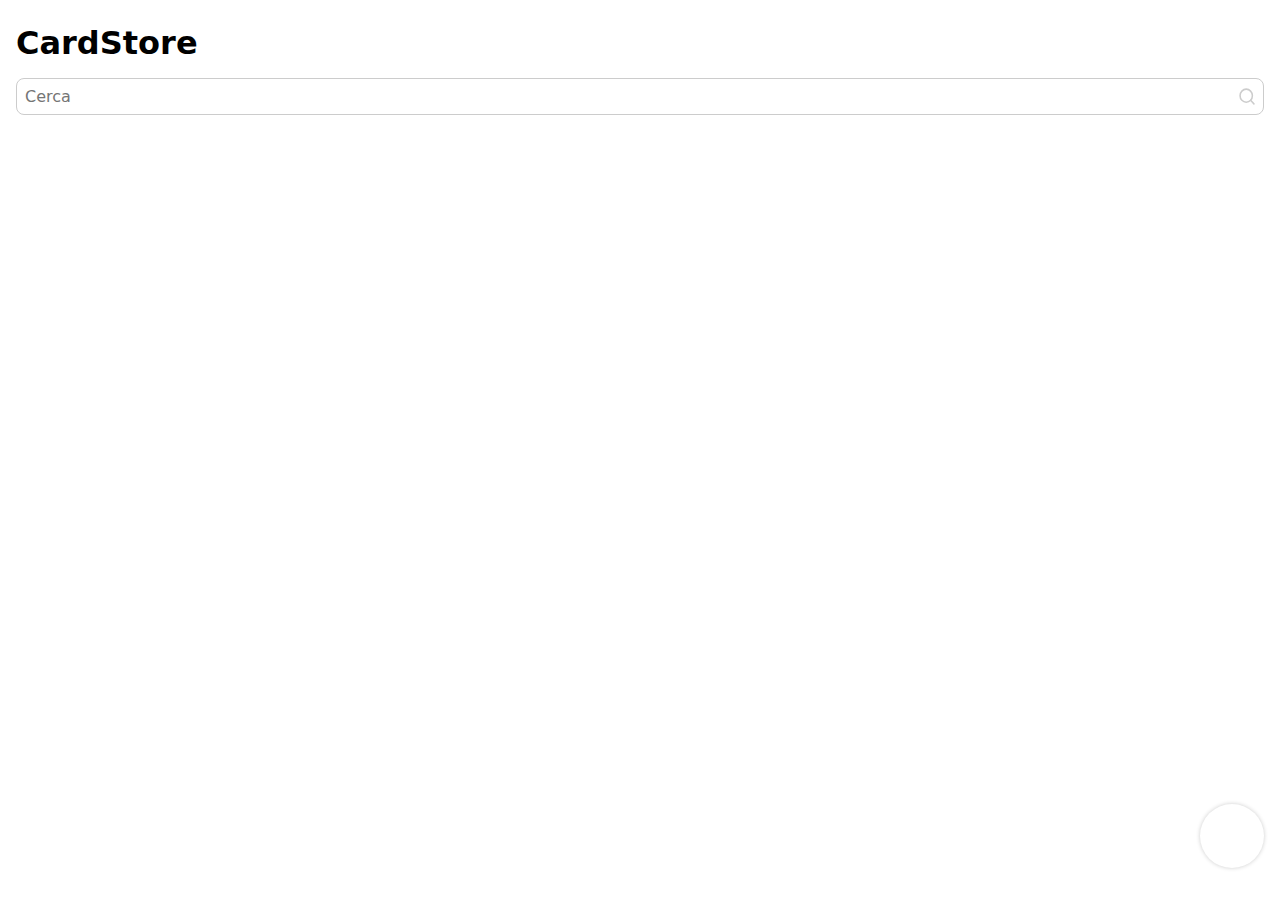
<file: index.html>
<!DOCTYPE html>
<html lang="it">
<head>
    <meta charset="UTF-8">
    <meta name="viewport" content="width=device-width, initial-scale=1.0, minimum-scale=1.0, maximum-scale=1.0, user-scalable=no">
    <meta name="apple-mobile-web-app-status-bar-style" content="default">
    <meta name="theme-color" content="#ffffff">
    <title>CardStore</title>
    <link rel="apple-touch-icon" sizes="96x96" href="icons/logo-96.png">
    <link rel="apple-touch-icon" sizes="120x120" href="icons/logo-120.png">
    <link rel="apple-touch-icon" sizes="128x128" href="icons/logo-128.png">
    <link rel="apple-touch-icon" sizes="152x152" href="icons/logo-152.png">
    <link rel="apple-touch-icon" sizes="192x192" href="icons/logo-192.png">
    <link rel="apple-touch-icon" sizes="256x256" href="icons/logo-256.png">
    <link rel="apple-touch-icon" sizes="512x512" href="icons/logo-512.png">
    <link rel="icon" sizes="96x96" href="icons/logo-96.png">
    <link rel="icon" sizes="120x120" href="icons/logo-120.png">
    <link rel="icon" sizes="128x128" href="icons/logo-128.png">
    <link rel="icon" sizes="152x152" href="icons/logo-152.png">
    <link rel="icon" sizes="192x192" href="icons/logo-192.png">
    <link rel="icon" sizes="256x256" href="icons/logo-256.png">
    <link rel="icon" sizes="512x512" href="icons/logo-512.png">
    <link rel="stylesheet" href="css/common.css">
    <link rel="stylesheet" href="css/index.css">
    <link rel="manifest" href="manifest.json" type="application/manifest+json">
</head>
<body>
    <div id="header">
        <h1>CardStore</h1>
        <div>
            <button id="import-button" onclick="showImportDialog();"></button>
            <button id="export-button" onclick="exportData();"></button>
        </div>
    </div>
    <div>
        <input type="text" id="search-bar" placeholder="Cerca">
    </div>
    <div id="container">
        <div id="cards-grid"></div>
    </div>
    <button id="add-button" onclick="window.location.replace('add.html')"></button>

    <dialog id="export-dialog">
        <h2>Export dei dati</h2>
        <p>Copia il testo in basso e salvalo in un posto sicuro.</p>
        <code id="export-dialog-data-text"></code>
        <button onclick="closeExportDialog();">OK</button>
    </dialog>
    <dialog id="import-dialog">
        <h2>Import dei dati</h2>
        <p>Inserisci la stringa di dati salvata in precedenza.</p>
        <input type="text" id="import-dialog-input" autofocus>
        <div>
            <button onclick="closeImportDialog(false);">Annulla</button>
            <button onclick="closeImportDialog(true);">OK</button>
        </div>
    </dialog>

    <script src="js/app.js" defer></script>
    <script>
        // if ("serviceWorker" in navigator) {
        //     navigator.serviceWorker.register("worker.js").then(
        //         (registration) => {
        //             console.log("Service worker registration successful:", registration);
        //         },
        //         (error) => {
        //             console.error("Service worker registration failed:", error);
        //         }
        //     );
        // } else {
        //     console.error("Service workers are not supported on this browser.");
        //     alert("Your browser is too old for this web app to work offline. Please update it.");
        // }
    </script>
</body>
</html>
</file>
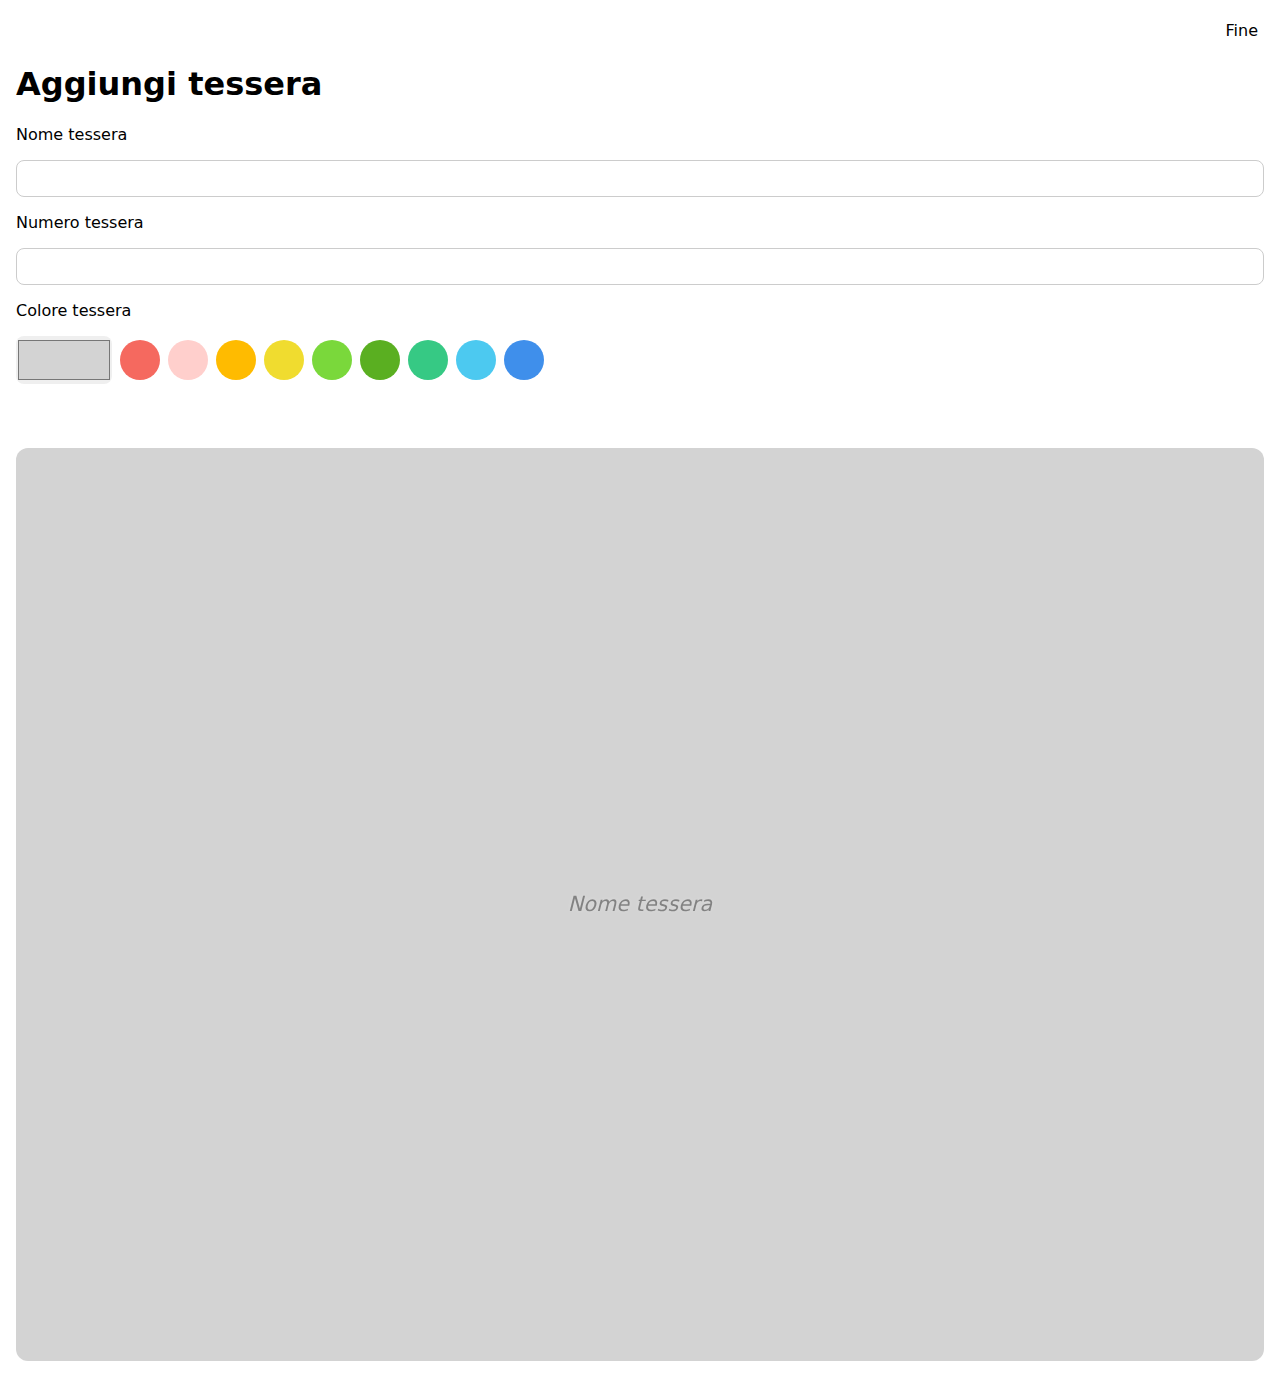
<file: add.html>
<!DOCTYPE html>
<html lang="it">
<head>
    <meta charset="UTF-8">
    <meta name="viewport" content="width=device-width, initial-scale=1.0, minimum-scale=1.0, maximum-scale=1.0, user-scalable=no">
    <meta name="apple-mobile-web-app-status-bar-style" content="default">
    <meta name="theme-color" content="#ffffff">
    <title>Aggiungi tessera</title>
    <link rel="apple-touch-icon" sizes="96x96" href="icons/logo-96.png">
    <link rel="apple-touch-icon" sizes="120x120" href="icons/logo-120.png">
    <link rel="apple-touch-icon" sizes="128x128" href="icons/logo-128.png">
    <link rel="apple-touch-icon" sizes="152x152" href="icons/logo-152.png">
    <link rel="apple-touch-icon" sizes="192x192" href="icons/logo-192.png">
    <link rel="apple-touch-icon" sizes="256x256" href="icons/logo-256.png">
    <link rel="apple-touch-icon" sizes="512x512" href="icons/logo-512.png">
    <link rel="icon" sizes="96x96" href="icons/logo-96.png">
    <link rel="icon" sizes="120x120" href="icons/logo-120.png">
    <link rel="icon" sizes="128x128" href="icons/logo-128.png">
    <link rel="icon" sizes="152x152" href="icons/logo-152.png">
    <link rel="icon" sizes="192x192" href="icons/logo-192.png">
    <link rel="icon" sizes="256x256" href="icons/logo-256.png">
    <link rel="icon" sizes="512x512" href="icons/logo-512.png">
    <link rel="stylesheet" href="css/common.css">
    <link rel="stylesheet" href="css/add.css">
    <link rel="manifest" href="manifest.json" type="application/manifest+json">
</head>
<body>
    <div id="header">
        <button id="back-button"></button>
        <button id="done-button">Fine</button>
    </div>
    <h1>Aggiungi tessera</h1>
    <form id="form">
        <label for="nome">Nome tessera</label>
        <input type="text" name="nome" id="nome" required>
        <label>Numero tessera</label>
        <input type="text" name="numero" id="numero" required>
        <label>Colore tessera</label>
        <div id="colors-container">
            <input type="color" name="colore" id="colore" value="#d3d3d3">
            <button type="button" data-color="#f5695f" style="--color: #f5695f;"></button>
            <button type="button" data-color="#ffcfcc" style="--color: #ffcfcc;"></button>
            <button type="button" data-color="#ffbb00" style="--color: #ffbb00;"></button>
            <button type="button" data-color="#f0dc2f" style="--color: #f0dc2f;"></button>
            <button type="button" data-color="#7ad83b" style="--color: #7ad83b;"></button>
            <button type="button" data-color="#5aaf21" style="--color: #5aaf21;"></button>
            <button type="button" data-color="#36c984" style="--color: #36c984;"></button>
            <button type="button" data-color="#4cc9f0" style="--color: #4cc9f0;"></button>
            <button type="button" data-color="#3f8feb" style="--color: #3f8feb;"></button>
        </div>
    </form>
    <div id="card-preview" placeholder="Nome tessera"></div>

    <script src="js/add.js"></script>
</body>
</html>
</file>
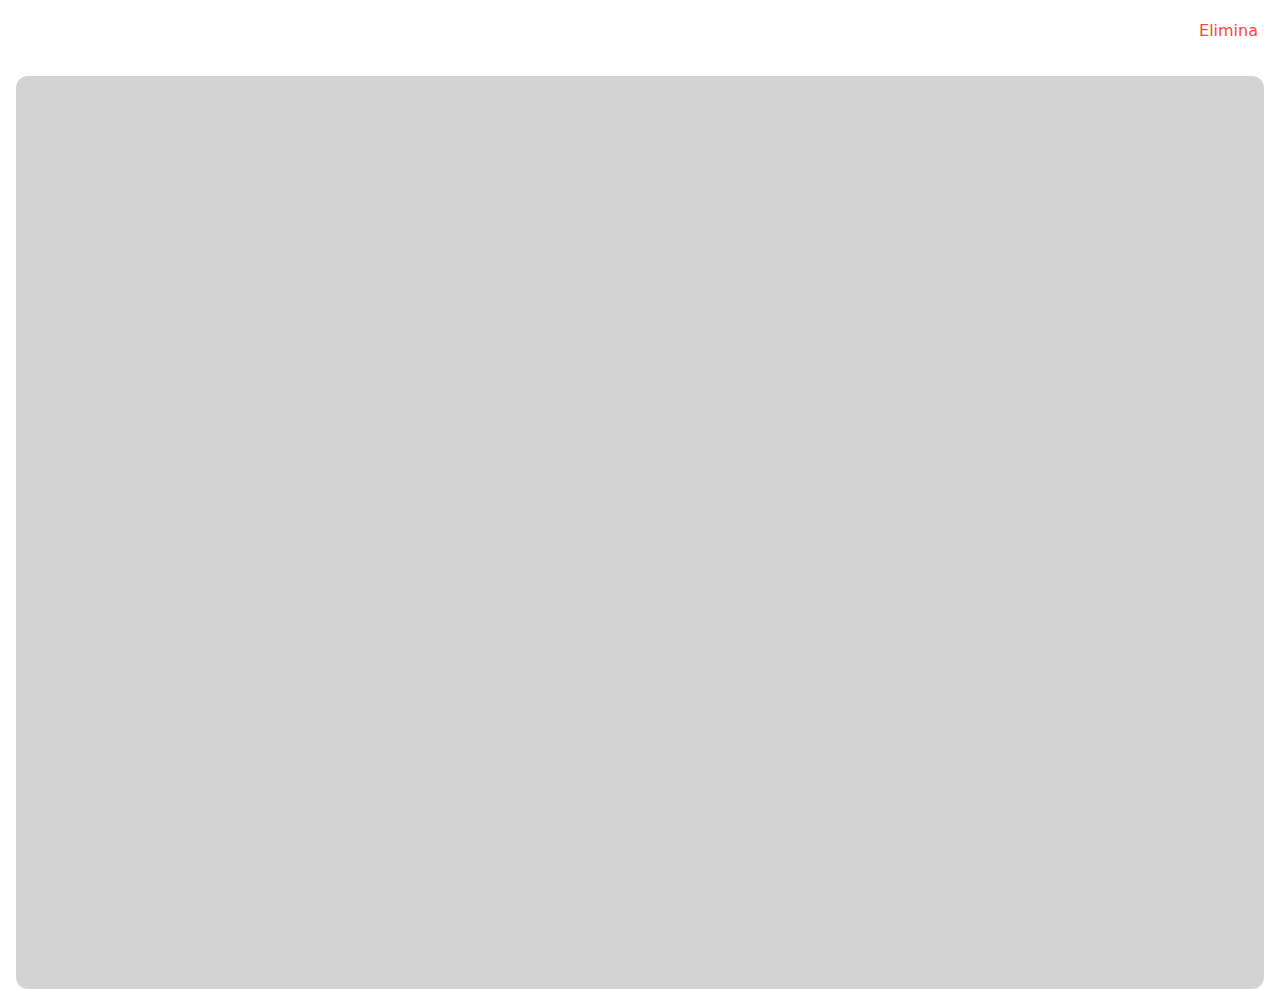
<file: card.html>
<!DOCTYPE html>
<html lang="it">
<head>
    <meta charset="UTF-8">
    <meta name="viewport" content="width=device-width, initial-scale=1.0, minimum-scale=1.0, maximum-scale=1.0, user-scalable=no">
    <meta name="apple-mobile-web-app-status-bar-style" content="default">
    <meta name="theme-color" content="#ffffff">
    <title>La tua tessera</title>
    <link rel="apple-touch-icon" sizes="96x96" href="icons/logo-96.png">
    <link rel="apple-touch-icon" sizes="120x120" href="icons/logo-120.png">
    <link rel="apple-touch-icon" sizes="128x128" href="icons/logo-128.png">
    <link rel="apple-touch-icon" sizes="152x152" href="icons/logo-152.png">
    <link rel="apple-touch-icon" sizes="192x192" href="icons/logo-192.png">
    <link rel="apple-touch-icon" sizes="256x256" href="icons/logo-256.png">
    <link rel="apple-touch-icon" sizes="512x512" href="icons/logo-512.png">
    <link rel="icon" sizes="96x96" href="icons/logo-96.png">
    <link rel="icon" sizes="120x120" href="icons/logo-120.png">
    <link rel="icon" sizes="128x128" href="icons/logo-128.png">
    <link rel="icon" sizes="152x152" href="icons/logo-152.png">
    <link rel="icon" sizes="192x192" href="icons/logo-192.png">
    <link rel="icon" sizes="256x256" href="icons/logo-256.png">
    <link rel="icon" sizes="512x512" href="icons/logo-512.png">
    <link rel="stylesheet" href="css/common.css">
    <link rel="stylesheet" href="css/card.css">
    <link rel="manifest" href="manifest.json" type="application/manifest+json">
    <script src="js/JsBarcode.all.min.js"></script>
</head>
<body>
    <div id="header">
        <button id="back-button"></button>
        <button id="delete-button">Elimina</button>
    </div>
    <h1 id="title"></h1>
    <div id="card-preview">
        <img id="barcode">
    </div>

    <script src="js/card.js"></script>
</body>
</html>
</file>
<file: css/common.css>
@view-transition {
    navigation: auto;
}

@keyframes move-out {
    from {
        transform: translateX(0%);
    }

    to {
        transform: translateX(-100%);
    }
}

@keyframes move-in {
    from {
        transform: translateX(100%);
    }

    to {
        transform: translateX(0%);
    }
}

@keyframes move-back-out {
    from {
        transform: translateX(0%);
    }

    to {
        transform: translateX(100%);
    }
}

@keyframes move-back-in {
    from {
        transform: translateX(-100%);
    }

    to {
        transform: translateX(0%);
    }
}

html[vt-direction="back"] {
    view-transition-name: page-back;
}

html:not([vt-direction="back"]) {
    view-transition-name: page-forward;
}

::view-transition-group(page-back) {
    z-index: 100;
}

::view-transition-old(page-forward) {
    animation: 300ms ease-in-out both move-out;
}

::view-transition-new(page-forward) {
    animation: 300ms ease-in-out both move-in;
}

::view-transition-old(page-back) {
    animation: 300ms ease-in-out both move-back-out;
}

::view-transition-new(page-back) {
    animation: 300ms ease-in-out both move-back-in;
}

* {
    box-sizing: border-box;
    font-family: system-ui;
}

code {
    font-family: monospace;
}

html {
    height: 100vh;
    height: 100svh;
}

body {
    margin: 0;
    padding: 1rem;
    user-select: none;
    -webkit-user-select: none;
}

button {
    font-size: 1em;
    border: none;
}

input[type="text"] {
    border-radius: 0.5rem;
    padding: 0.5em;
    font-size: 1em;
}

input[type="color"] {
    appearance: none;
    border: none;
    padding: 0;
    margin: 0;
    width: 6rem;
    height: 3rem;
    border-radius: 0.5rem;
}

dialog {
    border-radius: 1rem;
}

dialog::backdrop {
    background-color: #00000066;
}

@media (prefers-color-scheme: light) {
    html {
        background-color: white;
        color: black;
    }

    input[type="text"] {
        border: 1px solid #ccc;
        background-color: white;
        color: black;
    }

    dialog {
        background-color: white;
        color: black;
        border: 1px solid #ccc;
    }
}

@media (prefers-color-scheme: dark) {
    html {
        background-color: black;
        color: whitesmoke;
    }

    input[type="text"] {
        border: 1px solid #444;
        background-color: #222;
        color: whitesmoke;
    }

    dialog {
        background-color: black;
        color: whitesmoke;
        border: 1px solid #444;
    }
}
</file>
<file: css/index.css>
h1 {
    margin-block: 0.5rem;
}

#header {
    display: flex;
    flex-direction: row;
    justify-content: space-between;
    align-items: center;
    margin-bottom: 0.5rem;
}

#header > div {
    display: flex;
    flex-direction: row;
    gap: 0.5rem;
}

#import-button,
#export-button {
    width: 1.75rem;
    height: 1.75rem;
    color: accentcolor;
    background-color: transparent;
    background-repeat: no-repeat;
    background-size: 75%;
    background-position: 50% 50%;
}

#import-button {
    background-image: url("../icons/import.svg");
}

#export-button {
    background-image: url("../icons/export.svg");
}

#add-button {
    position: fixed;
    bottom: 2rem;
    right: 1rem;
    width: 4rem;
    aspect-ratio: 1;
    border-radius: 50%;
    border: none;
    background-image: url("../icons/plus.svg");
    background-repeat: no-repeat;
    background-size: 50%;
    background-position: 50% 50%;
}

#search-bar {
    width: 100%;
}

div:has(#search-bar) {
    & {
        position: relative;
    }

    &::after {
        content: "";
        position: absolute;
        right: 0.5rem;
        top: 25%;
        height: 50%;
        aspect-ratio: 1;
        background-image: url("../icons/search.svg");
        background-repeat: no-repeat;
        background-size: cover;
        background-position: center;
    }
}

#container {
    width: 100%;
    display: flex;
    justify-content: center;
    align-items: center;
    margin-block: 1rem;
}

#cards-grid {
    width: 100%;
    height: 100%;
    display: grid;
    grid-template-columns: 1fr 1fr;
    gap: 0.65rem;
}

.card {
    background-color: var(--card-color, lightgray);
    border-radius: 0.75rem;
    height: 8rem;
    display: flex;
    justify-content: center;
    align-items: center;
    color: #333333;
    text-overflow: ellipsis;
    font-size: 1.1em;
    font-weight: 500;
    text-shadow: 0px 0px 4px #FFFFFF88;
}

dialog > h2 {
    margin-top: 0;
}

dialog button {
    background: none;
    color: accentcolor;
}

#export-dialog > button {
    display: block;
    margin-top: 1rem;
    margin-inline: auto;
}

#export-dialog-data-text {
    display: block;
    max-width: 100%;
    overflow-x: scroll;
    text-overflow: ellipsis;
}

#import-dialog > div {
    display: flex;
    flex-direction: row;
    justify-content: space-evenly;
    margin-top: 1rem;
}

#import-dialog-input {
    width: 100%;
}

@media (prefers-color-scheme: light) {
    #add-button {
        background-color: white;
        box-shadow: 0px 0px 4px 0px #ccc;
    }
}

@media (prefers-color-scheme: dark) {
    #add-button {
        background-color: #222;
        box-shadow: 0px 0px 4px 0px #444;
    }
}
</file>
<file: css/add.css>
form {
    display: flex;
    flex-direction: column;
    gap: 1rem;
}

#header {
    position: sticky;
    top: 0;
    display: flex;
    flex-direction: row;
    justify-content: space-between;
    align-items: center;
}

@media (prefers-color-scheme: light) {
    #header {
        background-color: white;
    }
}

@media (prefers-color-scheme: dark) {
    #header {
        background-color: black;
    }
}

#back-button {
    width: 1.75rem;
    height: 1.75rem;
    color: accentcolor;
    background-color: transparent;
    background-image: url("../icons/chevron-left.svg");
    background-repeat: no-repeat;
    background-size: 100%;
    background-position: 50% 50%;
}

#done-button {
    color: accentcolor;
    background: none;
}

#card-preview {
    background-color: var(--card-color, #d3d3d3);
    border-radius: 0.75rem;
    width: 100%;
    aspect-ratio: 175 / 128;
    margin-top: 4rem;
    display: flex;
    justify-content: center;
    align-items: center;
    color: #333333;
    text-overflow: ellipsis;
    font-size: 1.3em;
    font-weight: 500;
    text-shadow: 0px 0px 4px #FFFFFF88;
}

#card-preview:empty::after {
    content: attr(placeholder);
    font-style: italic;
    opacity: 0.5;
}

#colors-container {
    display: flex;
    flex-direction: row;
    align-items: center;
    gap: 0.5rem;
    overflow-x: scroll;
    scroll-behavior: smooth;
}

#colors-container > * {
    flex-shrink: 0;
}

#colors-container > button {
    width: 2.5rem;
    height: 2.5rem;
    border-radius: 50%;
    background-color: var(--color, gray);
}
</file>
<file: css/card.css>
#header {
    position: sticky;
    top: 0;
    display: flex;
    flex-direction: row;
    justify-content: space-between;
    align-items: center;
}

@media (prefers-color-scheme: light) {
    #header {
        background-color: white;
    }
}

@media (prefers-color-scheme: dark) {
    #header {
        background-color: black;
    }
}

#back-button {
    width: 1.75rem;
    height: 1.75rem;
    color: accentcolor;
    background-color: transparent;
    background-image: url("../icons/chevron-left.svg");
    background-repeat: no-repeat;
    background-size: 100%;
    background-position: 50% 50%;
}

#delete-button {
    color: #ff453a;
    background: none;
}

#card-preview {
    background-color: var(--card-color, #d3d3d3);
    border-radius: 0.75rem;
    width: 100%;
    aspect-ratio: 175 / 128;
    margin-top: 2rem;
    display: flex;
    justify-content: center;
    align-items: center;
    color: #333333;
    text-overflow: ellipsis;
    font-size: 1.3em;
    font-weight: 500;
    text-shadow: 0px 0px 4px #FFFFFF88;
}

#barcode {
    max-width: 100%;
}
</file>
